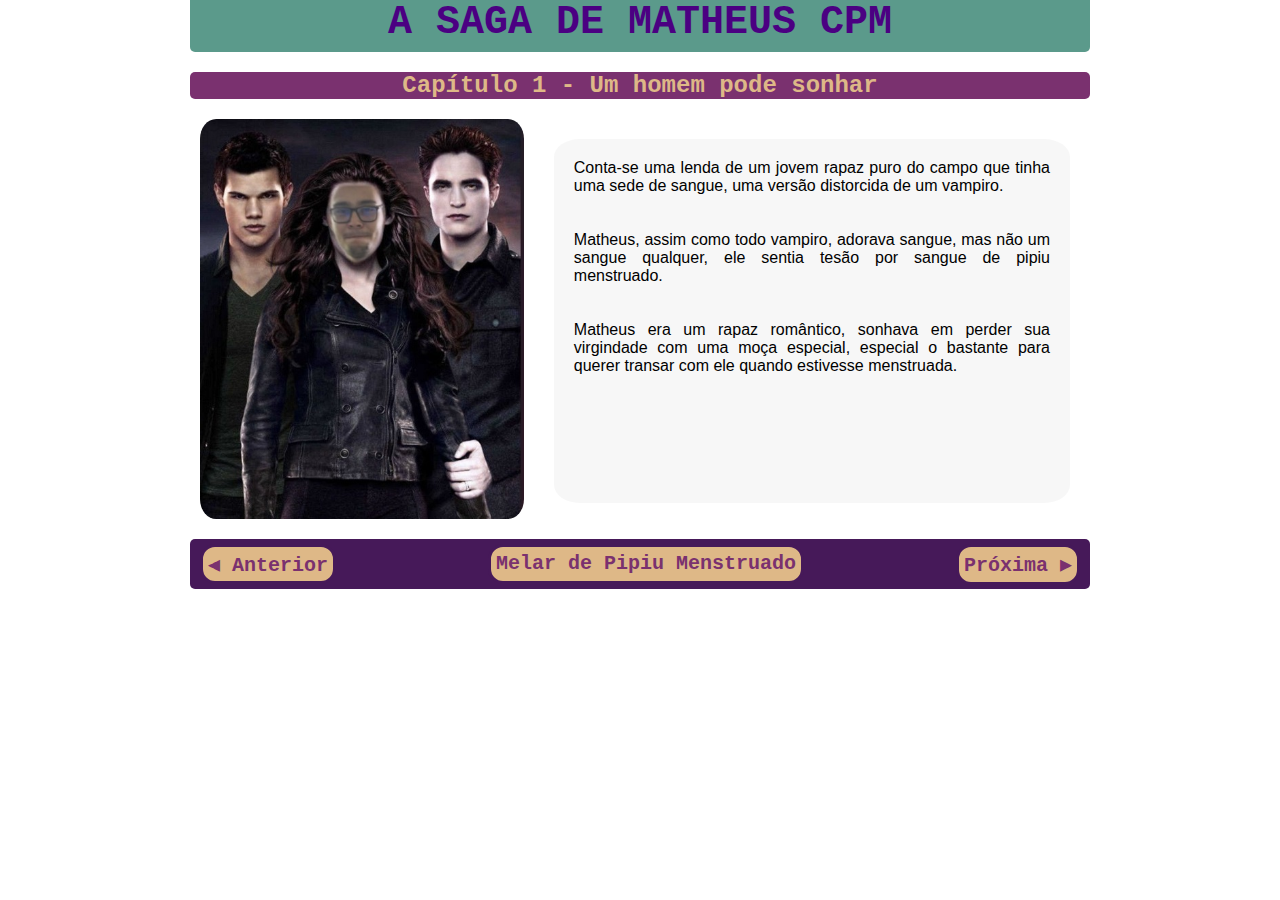
<file: index.html>
<!DOCTYPE html>
<html lang="pt">
<head>
    <meta charset="UTF-8">
    <title>MATHEUS CPM</title>
    <link rel="stylesheet" href="./style.css"/>
    <meta name="viewport" content="width=device-width, initial-scale=1.0">
</head>
<body>
    <div class="page1">
    
    <h1>A SAGA DE MATHEUS CPM</h1>
    <h2 id="cap-1">Capítulo 1 - Um homem pode sonhar</h2>
    <div class="textimg">
    <img id="mainImage" src="./assets/images/crepusculo.jpg" height="400"/>
    
    <p>Conta-se uma lenda de um jovem rapaz puro do campo que tinha uma sede de sangue, uma versão distorcida de um vampiro.<br/><br/><br/>
    Matheus, assim como todo vampiro, adorava sangue, mas não um sangue qualquer, ele sentia tesão por sangue de pipiu menstruado.<br/><br/><br/>
    Matheus era um rapaz romântico, sonhava em perder sua virgindade com uma moça especial, especial o bastante para querer transar com ele quando estivesse menstruada.</p>
    </div>
    
    <div class="rodape">
    <button>&#9664; Anterior </button>
    <button id="toggleFeatures">Melar de Pipiu Menstruado</button>
    <a href="./cap2.html"><button>Próxima &#9654; </button></a>
    </div>
    </div>

    <audio id="soundEffect" src="./assets/audio/cheiro.mp3" preload="auto"></audio>



    <script>
        let isToggled = false;
    
        document.getElementById("toggleFeatures").addEventListener("click", function() {
            if (isToggled) {
                document.body.style.backgroundImage = "";
                document.getElementById("mainImage").src = "./assets/images/crepusculo.jpg";
            } else {
                document.body.style.backgroundImage = "url('./assets/images/9219.jpg')";
                document.getElementById("mainImage").src = "./assets/images/123.jpg";
                
                
                let audio = document.getElementById("soundEffect");
                audio.currentTime = 0;
                audio.play();
            }
            
            isToggled = !isToggled;
        });
    </script>
    
</body>    
</html>
</file>
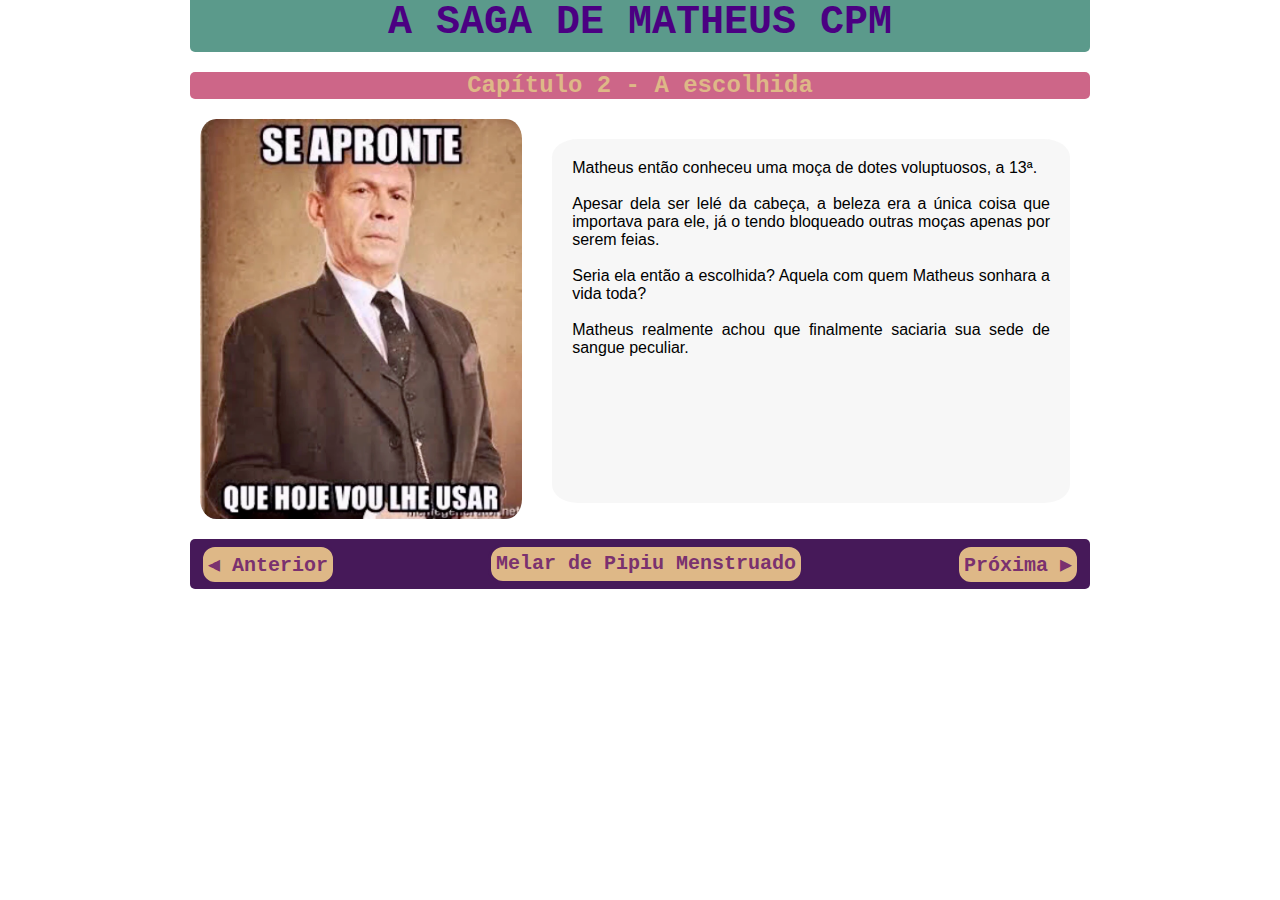
<file: cap2.html>
<!DOCTYPE html>
<html lang="pt">
<head>
    <meta charset="UTF-8">
    <title>MATHEUS CPM</title>
    <link rel="stylesheet" href="./style.css"/>
    <meta name="viewport" content="width=device-width, initial-scale=1.0">

</head>
<body>
    <div class="page1">
    <h1>A SAGA DE MATHEUS CPM</h1>
    <h2 id="cap-2">Capítulo 2 - A escolhida</h2>
    <div class="textimg">
    <img id="mainImage" src="./assets/images/jesuino.jpg" height="400"/>
    
    <p>Matheus então conheceu uma moça de dotes voluptuosos, a 13ª.<br><br>
       Apesar dela ser lelé da cabeça, a beleza era a única coisa que importava para ele, já o tendo bloqueado outras moças apenas por serem feias.<br><br>
       Seria ela então a escolhida? Aquela com quem Matheus sonhara a vida toda?<br><br>
       Matheus realmente achou que finalmente saciaria sua sede de sangue peculiar.</p>
    </div>
    
    <div class="rodape">
    <a href="./index.html"><button>&#9664; Anterior </button></a>
    <button id="toggleFeatures">Melar de Pipiu Menstruado</button>
    <a href="./cap3.html"><button>Próxima &#9654; </button></a>
    </div>
    </div>

    <audio id="soundEffect" src="./assets/audio/cheiro.mp3" preload="auto"></audio>



    <script>
        let isToggled = false;
    
        document.getElementById("toggleFeatures").addEventListener("click", function() {
            if (isToggled) {
                document.body.style.backgroundImage = "";
                document.getElementById("mainImage").src = "./assets/images/jesuino.jpg";
            } else {
                document.body.style.backgroundImage = "url('./assets/images/9219.jpg')";
                document.getElementById("mainImage").src = "./assets/images/123.jpg";
                
                
                let audio = document.getElementById("soundEffect");
                audio.currentTime = 0;
                audio.play();
            }
            
            isToggled = !isToggled;
        });
    </script>
    
</body>    

</html>
</file>
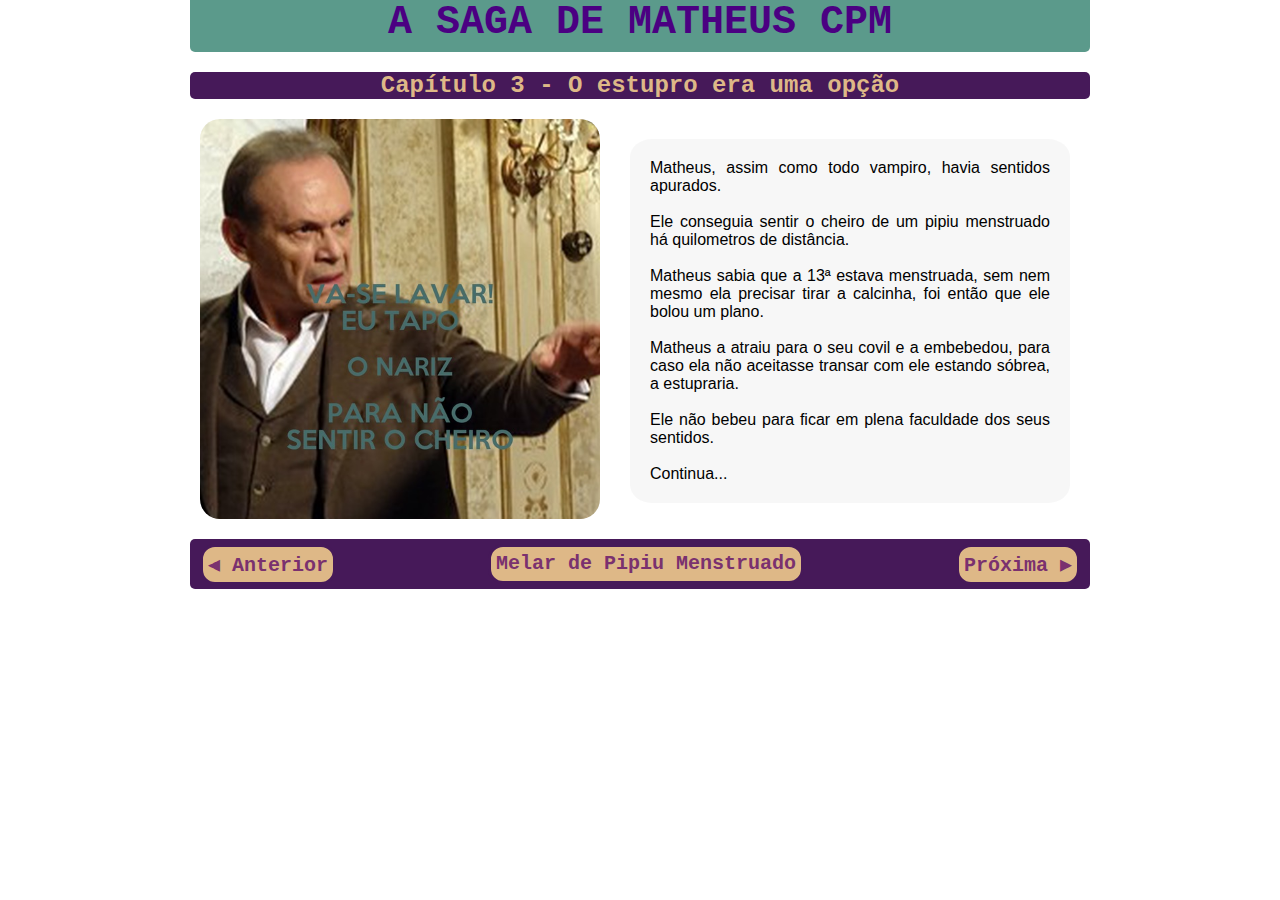
<file: cap3.html>
<!DOCTYPE html>
<html lang="pt">
<head>
    <meta charset="UTF-8">
    <title>MATHEUS CPM</title>
    <link rel="stylesheet" href="./style.css"/>
    <meta name="viewport" content="width=device-width, initial-scale=1.0">
</head>
<body>
    <div class="page1">
    <h1>A SAGA DE MATHEUS CPM</h1>
    <h2 id="cap-3">Capítulo 3 - O estupro era uma opção</h2>    <div class="textimg">
    <img id="mainImage" src="./assets/images/vaselavar2.jpg" height="400"/>
    
    <p>Matheus, assim como todo vampiro, havia sentidos apurados.<br><br>
       Ele conseguia sentir o cheiro de um pipiu menstruado há quilometros de distância.<br><br>
       Matheus sabia que a 13ª estava menstruada, sem nem mesmo ela precisar tirar a calcinha, foi então que ele bolou um plano.<br><br>
       Matheus a atraiu para o seu covil e a embebedou, para caso ela não aceitasse transar com ele estando sóbrea, a estupraria.<br><br> 
       Ele não bebeu para ficar em plena faculdade dos seus sentidos.<br><br>
       Continua...
    </p>
    </div>
    
    <div class="rodape">
    <a href="./cap2.html"><button>&#9664; Anterior </button></a>
    <button id="toggleFeatures">Melar de Pipiu Menstruado</button>
    <a href="./index.html"><button>Próxima &#9654; </button></a>
    </div>
    </div>


    <audio id="soundEffect" src="./assets/audio/cheiro.mp3" preload="auto"></audio>



    <script>
        let isToggled = false;
    
        document.getElementById("toggleFeatures").addEventListener("click", function() {
            if (isToggled) {
                document.body.style.backgroundImage = "";
                document.getElementById("mainImage").src = "./assets/images/vaselavar2.jpg";
            } else {
                document.body.style.backgroundImage = "url('./assets/images/9219.jpg')";
                document.getElementById("mainImage").src = "./assets/images/123.jpg";
                
                
                let audio = document.getElementById("soundEffect");
                audio.currentTime = 0;
                audio.play();
            }
            
            isToggled = !isToggled;
        });
    </script>
    
</body>    

</html>
</file>
<file: style.css>
body{
    /* background-image: url("./assets/images/9219.jpg"); */
    display: flex;
      height: 100vh;
      align-items: center;
      justify-content: center;
      margin: 0;
      padding: 0;
      background-position: center;
}


@media (max-width: 768px) {
    .page1 {
        width: 90%;
        grid-template-columns: 1fr;
    }
    
    h1{
    font-size: 0.9em; /* diminui o tamanho da fonte */
        margin: 10px 0; /* ajusta a margem */
    }
    .textimg {
        display: flex; /* Mudança aqui */
        flex-direction: column;
        align-items: center;
    }

    img {
        width: 95%;
        max-width: 400px; /* Adicione essa linha */
        height: auto;
        margin: 10px 0;
    }

    p {
        /* font-size: 0.9em; */
        /* margin: 10px 0; */

        padding: 30px;
        margin-left: 0px;
    }

    button {
        font-size: 16px;
        margin: 5px 2px;
        padding: 5px 10px;
    }

    .rodape {
        display: flex; /* Mudança aqui */
        /* flex-direction: column; */
        align-items: center;
    }

    body{
        height: 0;
        display: flex; 
    }
    }


.page1{
    display: grid;
    height: 100%;
    max-width: 900px;
    grid-template-columns: 1fr 1fr 1fr 1fr 1fr 1fr 1fr 1fr 1fr 1fr;
    grid-template-rows: 1fr 1fr 1fr 1fr 1fr 1fr 1fr 1fr 1fr 1fr;
    width: 100%;

}
.textimg{
    display: flex;
    grid-column: span 10;
}

img{
    padding: 0;
    margin-left: 10px;
    border-radius: 5%;

}

h2{
    font-family:'Courier New', Courier, monospace;
    color:burlywood;
    
}

p{
    font-family: Arial, Helvetica, sans-serif;
    text-align: justify;
    margin-left: 30px;
    margin-top: 20px;
    margin-right: 20px;
    min-width: 300px;
    background-color: #f2f2f299;
    padding: 20px;
    border-radius: 5%;
}

h1{
    color:indigo;
    text-align: center;
    background-color: #5B9A8B;
    font-family: 'Courier New', Courier, monospace;
    font-size: 40px;
    grid-column: span 10;
    padding: 0;
    margin: 0;
    border-bottom-right-radius: 5px;
    border-bottom-left-radius: 5px;
}

#cap-1{
    text-align: center;
    background-color: #7A316F;
    grid-column: span 10;
    border-radius: 5px;
}

a{
    margin: 0;
    padding: 0;

}

#cap-2{
    text-align: center;
    background-color: #CD6688;
    grid-column: span 10;
    border-radius: 5px;
}

#cap-3{
    text-align: center;
    background-color: #461959;
    grid-column: span 10;
    border-radius: 5px;
}

#cap-4{
    text-align: center;
    background-color:darkcyan;
}

.rodape{
    margin-top: 20px;
    height: 50px;
    display: inline-flex;
    grid-column: span 10;
    justify-content:space-between;
    background-color: #461959;
    border-radius: 5px;
}

button{
    font-family:'Courier New', Courier, monospace;
    font-weight: bolder;
    font-size: 20px;
    background-color:burlywood;
    border-radius: 15px;
    border: solid #461959;
    color:#7A316F;
    margin-top: 5px;
    margin-bottom: 5px;
    margin-right: 10px;
    margin-left: 10px;
    padding: 5px;
}

button:hover {
	background-color:#CD6688;
}
</file>
